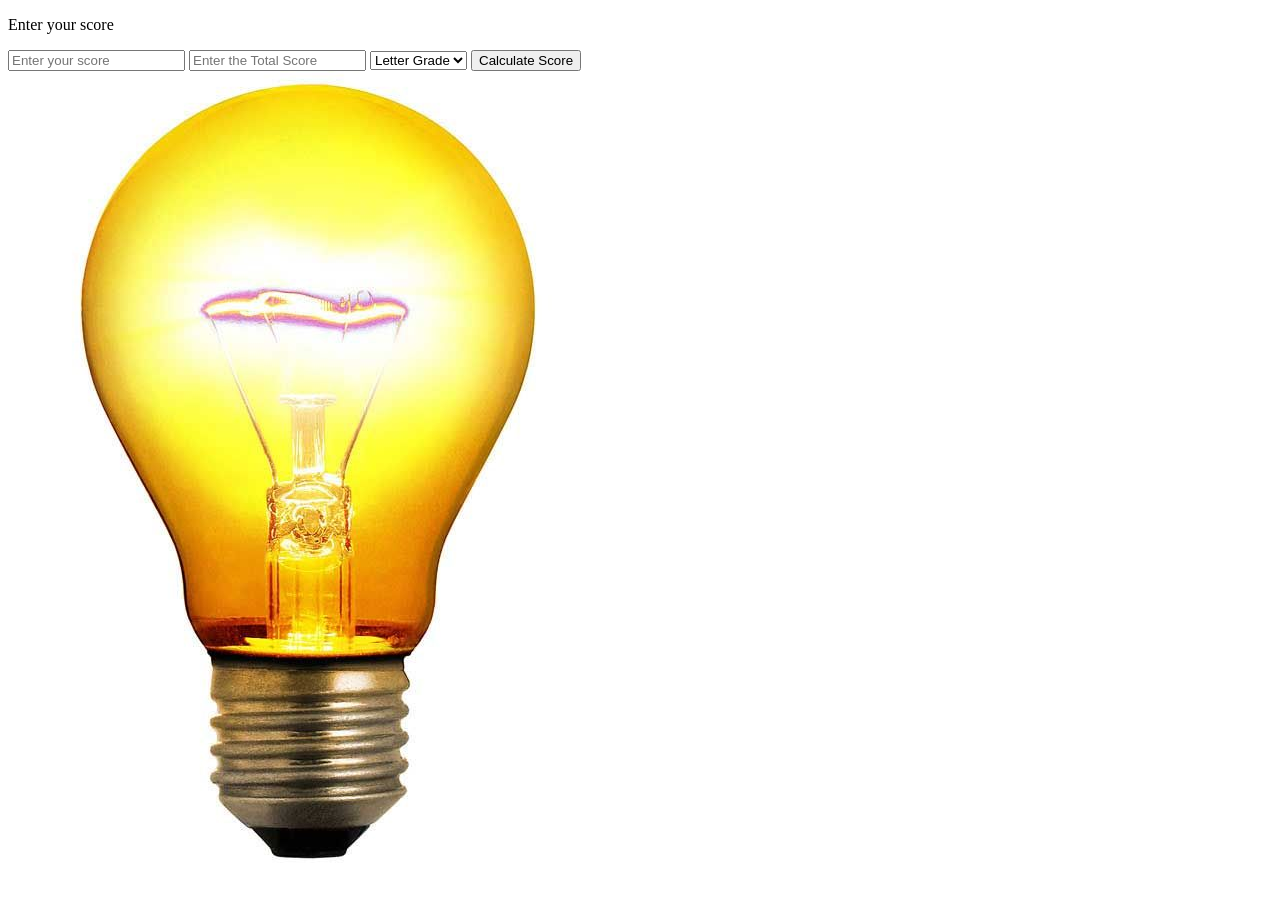
<file: lab 7/index.html>
<!DOCTYPE html>
<html lang="en">
<head>
    <meta charset="UTF-8">
    <meta name="viewport" content="width=device-width, initial-scale=1.0">
    <title>Document</title>
</head>
<body>

    <script>
    
        function calculateGrade() {
            let grade = Number(document.getElementById("score").value);
            let totalscore = Number(document.getElementById("totalscore").value);
            let result = document.getElementById("result");
            result = Number(grade / totalscore) * 100;

            let select = document.getElementById("selection").value;
            if(select == "lettergrade") {
                if (result >= 91) {
                    result = "Excellent";
                    document.getElementById('Image').src = "on.jpg";
                } else if (result >= 80) {
                    result = "Great";
                    document.getElementById('Image').src = "on.jpg";
                } else if (result >= 70) {
                    result = "Good";
                    document.getElementById('Image').src = "on.jpg";
                } else if (result >= 60) {
                    result = "Nice";
                    document.getElementById('Image').src = "off.jpg";
                } else {
                    result = "Fail";
                    document.getElementById('Image').src = "off.jpg";
                }
            } else if(select == "passfail") {
                if (result >= 75) {
                    result = "Pass";
                    document.getElementById('Image').src = "on.jpg";
                } else {
                    result = "Fail";
                    document.getElementById('Image').src = "off.jpg";
                }
            }
            document.getElementById('result').textContent = result;

        }
            
    </script>

    <p id = "result">Enter your score</p>
    <input type="text" id="score" placeholder="Enter your score">
    <input type="text" id="totalscore" placeholder="Enter the Total Score">
    <select id = "selection">
        <option value = "lettergrade">Letter Grade</option>
        <option value = "passfail">Pass/Fail</option>
    </select>    
    <button onclick="calculateGrade()">Calculate Score</button>

    <br><img src="ON.jpg" id="Image">
</body>
</html>
</file>
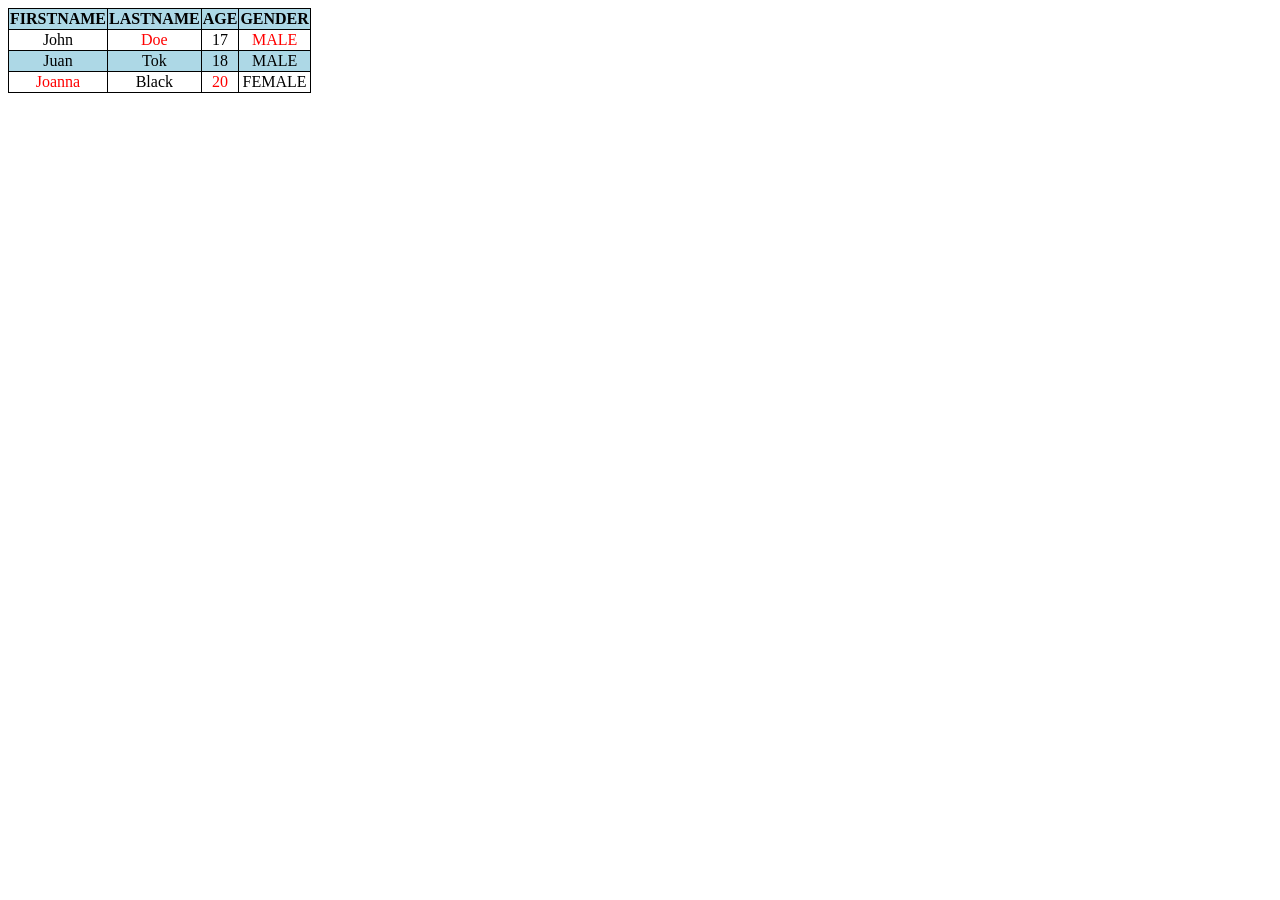
<file: lab3/index.html>
<!DOCTYPE html>
<html lang="en">
<head>
    <meta charset="UTF-8">
    <meta name="viewport" content="width=device-width, initial-scale=1.0">
    <title>Document</title>
</head>
<body>
    <table> 
        <th>FIRSTNAME</th>
        <th>LASTNAME</th>
        <th>AGE</th>
        <th>GENDER</th>

        <tr = style="text-align: center;">
            <td = style="color: black;">John</td>
            <td>Doe</td>
            <td = style="color: black;">17</td>
            <td>MALE</td>
        </tr>

         <tr = style="background-color: lightblue;">
            <td = style="color: black;">Juan</td>
            <td = style="color: black;">Tok</td>
            <td = style="color: black;">18</td>
            <td = style="color: black;">MALE</td>
        </tr>
        
        <tr = style="text-align: center;">
            <td>Joanna</td>
            <td = style="color: black;">Black</td>
            <td>20</td>
            <td = style="color: black;">FEMALE</td>
        </tr>


        <link rel="stylesheet" href="styles.css">
    </table>
    
</body>
</html>
</file>
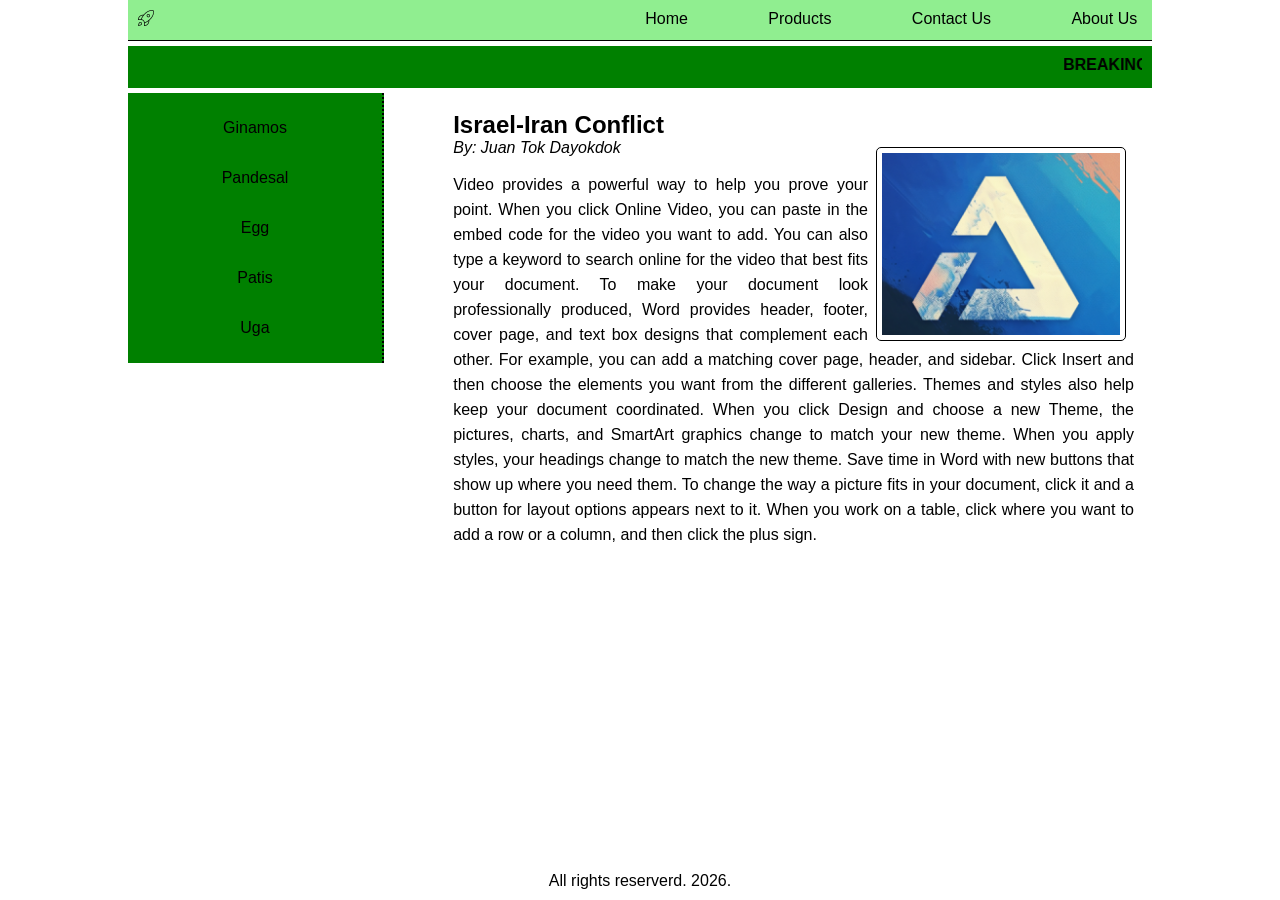
<file: Lab4/index.html>
<!DOCTYPE html>
<html lang="en">

<head>
    <meta charset="UTF-8">
    <meta name="viewport" content="width=device-width, initial-scale=1.0">
    <title>Document</title>
    <link rel="stylesheet" href="styles.css">
</head>

<body>
    <div id="container">
        <div id="nav-links">
            <div id="logo"><img src=" rocket-lunch.png"></div>
            <div id="nav">
                <a href="">Home</a>
                <a href="">Products</a>
                <a href="">Contact Us</a>
                <a href="">About Us</a>
            </div>
        </div>
        <div id="banner">
            <marquee><b>BREAKING NEWS:</b> Philippines stocks has gone lowest in Philippine Economy</marquee>
        </div>
        <div id="main">
            <div id="side">
                <ul>
                    <li><a href="ginamos.php" target="_blank">Ginamos</a></li>
                    <li>Pandesal</li>
                    <li>Egg</li>
                    <li>Patis</li>
                    <li>Uga</li>
                </ul>
            </div>
            <div id="content">
                <div class="news-content">
                    <h2>Israel-Iran Conflict</h2>
                    <em>By: Juan Tok Dayokdok</em>
                        <div class="news-img"><img class="content-img" src="stocks.png" alt=""></div>

                    <p>Video provides a powerful way to help you prove your point. When you click Online Video, you can
                        paste in the embed code for the video you want to add. You can also type a keyword to search
                        online
                        for the video that best fits your document. To make your document look professionally produced,
                        Word
                        provides header, footer, cover page, and text box designs that complement each other.
                        For example, you can add a matching cover page, header, and sidebar. Click Insert and then
                        choose
                        the elements you want from the different galleries. Themes and styles also help keep your
                        document
                        coordinated. When you click Design and choose a new Theme, the pictures, charts, and SmartArt
                        graphics change to match your new theme.
                        When you apply styles, your headings change to match the new theme. Save time in Word with new
                        buttons that show up where you need them. To change the way a picture fits in your document,
                        click
                        it and a button for layout options appears next to it. When you work on a table, click where you
                        want to add a row or a column, and then click the plus sign.
                    </p>
                </div>
                <div class="clear" style="clear:both;"></div>
            </div>
            <div id="footer">All rights reserverd. 2026.</div>
        </div>

</body>

</html>
</file>
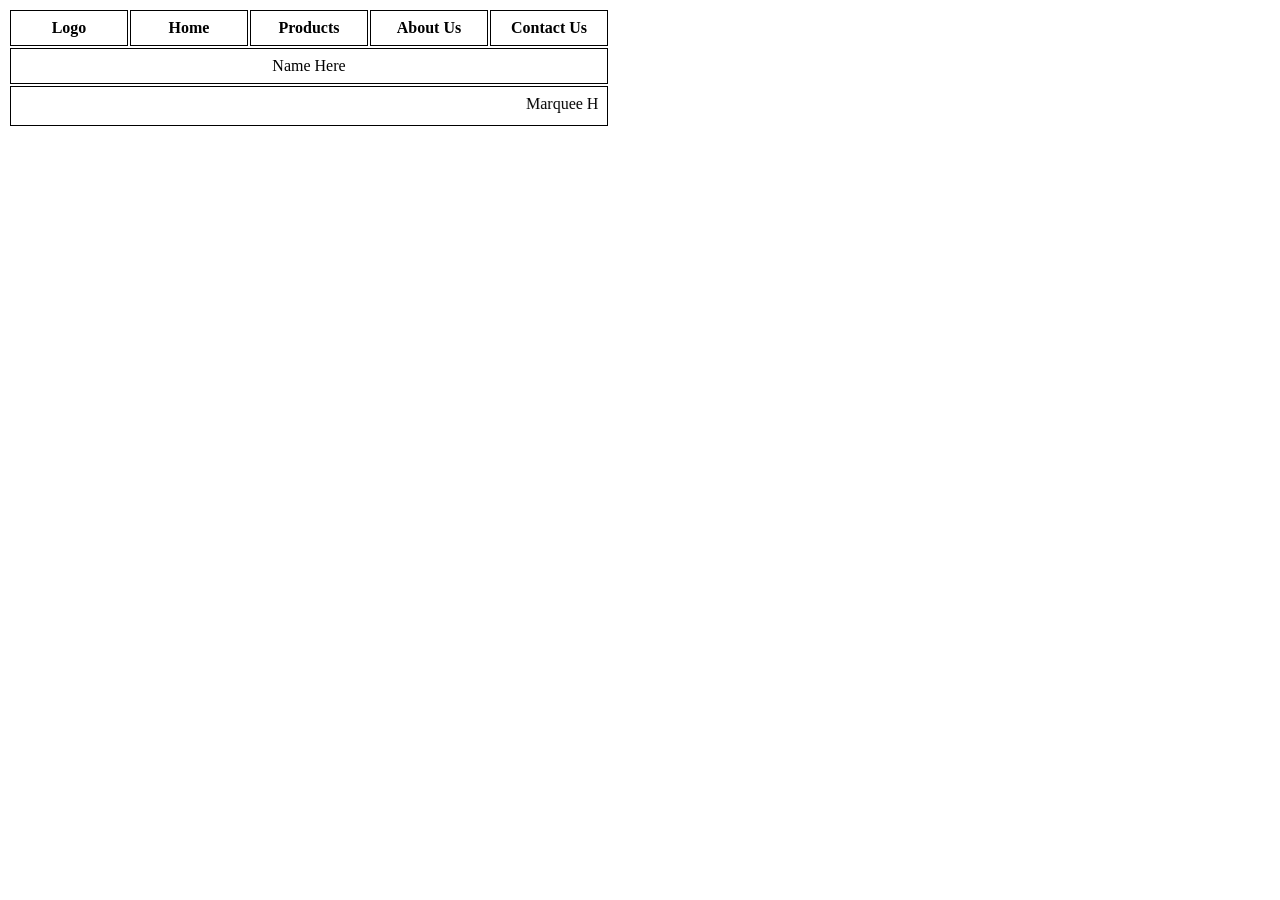
<file: table/index.html>
<!DOCTYPE html>
<html lang="en">
<head>
    <meta charset="UTF-8">
    <meta name="viewport" content="width=device-width, initial-scale=1.0">
    <title>Document</title>
    <link rel="stylesheet" href="style.css">
</head>
<body>
    <table>
        <tr>
            <th colspan="2">Logo</th>
            <th>Home</th>
            <th>Products</th>
            <th>About Us</th>
            <th>Contact Us</th>
        </tr>

        <tr>
            <td colspan="6"> Name Here</td>
        </tr>
        <tr>
            <td colspan="6"> <marquee>Marquee Here</marquee> </td>
        </tr>
    </table>
</body>   
</html>
</file>
<file: lab3/styles.css>
table, th, td, td2{
    border: 1px solid black;
    border-collapse: collapse;
    text-align: center;
}

th{
    background-color: lightblue;
}

td{
    color: red;
}
</file>
<file: Lab4/styles.css>
* {
  font-family: Arial, Helvetica, sans-serif;
  margin: 0;
  padding: 0;
  box-sizing: border-box;
}
#container {
  width: 80%;
  margin: auto;
}

#logo {
  width: 30%;
  background-color: lightgreen; 
  padding: 10px;
}
#nav {
  width: 50%;
  padding: 10px;
  display: flex;
  justify-content: space-between;
  
}

#nav-links {
  display: flex;
  gap: 200px;
  border-bottom: 1px solid black;
  background-color: lightgreen;
}

#nav a {
  color: black;
  text-decoration: none;
}

#nav a:hover {
  text-decoration: underline;
  color: red;
}

#navigation {
  width: 100%;
  background-color: green;
  padding: 10px;
  margin-top: 5px;
}

#banner {
  width: 100%;
  background-color: green; 
  padding: 10px;
  margin-top: 5px;
}

#main {
  width: 100%;
  margin-top: 5px;
}

#side {
  width: 25%;
  background-color: green;
  padding: 10px;
  margin-bottom: 5px;
  float: left;
  border-right: 2px dotted black;
  min-height: 60%;
}

#side ul {
  list-style: none;
}

#side ul li {
  line-height: 50px;
  text-align: center;
}

#side ul li:hover {
  background-color: lightgray;
  color: blue;
}

#side ul li a {
  text-decoration: none;
  color: black;
}

#content {
  width: 70%;
  /* background-color: gray; */
  padding: 10px;
  float: right;
}

.news-img {
  padding: 8px;
  float: right;
  margin-bottom: -20px;
}

.news-content {
  padding: 8px;
}

.news-img img {
  border: 1px solid black;
  padding: 5px;
  border-radius: 5px;
}

.content-img {
  width: 250px;
}

#content p {
  line-height: 25px;
  padding-top: 15px;
  text-align: justify;
}

#footer {
  margin-top: 5px;
  /* background-color: green; */
  padding: 10px;
  position: fixed;
  bottom: 0;
  width: 80%;
  text-align: center;
}

body{
  background-image: url(https://storage.ghost.io/c/ca/6e/ca6e56d0-70d1-4ec0-a18c-a357f8e8cbfb/content/images/2024/10/David-Martinez-Cyberpunk-Edgerunners-1.jpg);
  background-size: cover;
  background-repeat: no-repeat;
  background-position: center;
  background-attachment: fixed;
}
</file>
<file: table/style.css>
td, tr, th{
    border: 1px solid black;
    width: 100px;
    padding: 8px;
    border-collapse: collapse;
    text-align: center;
}
</file>
